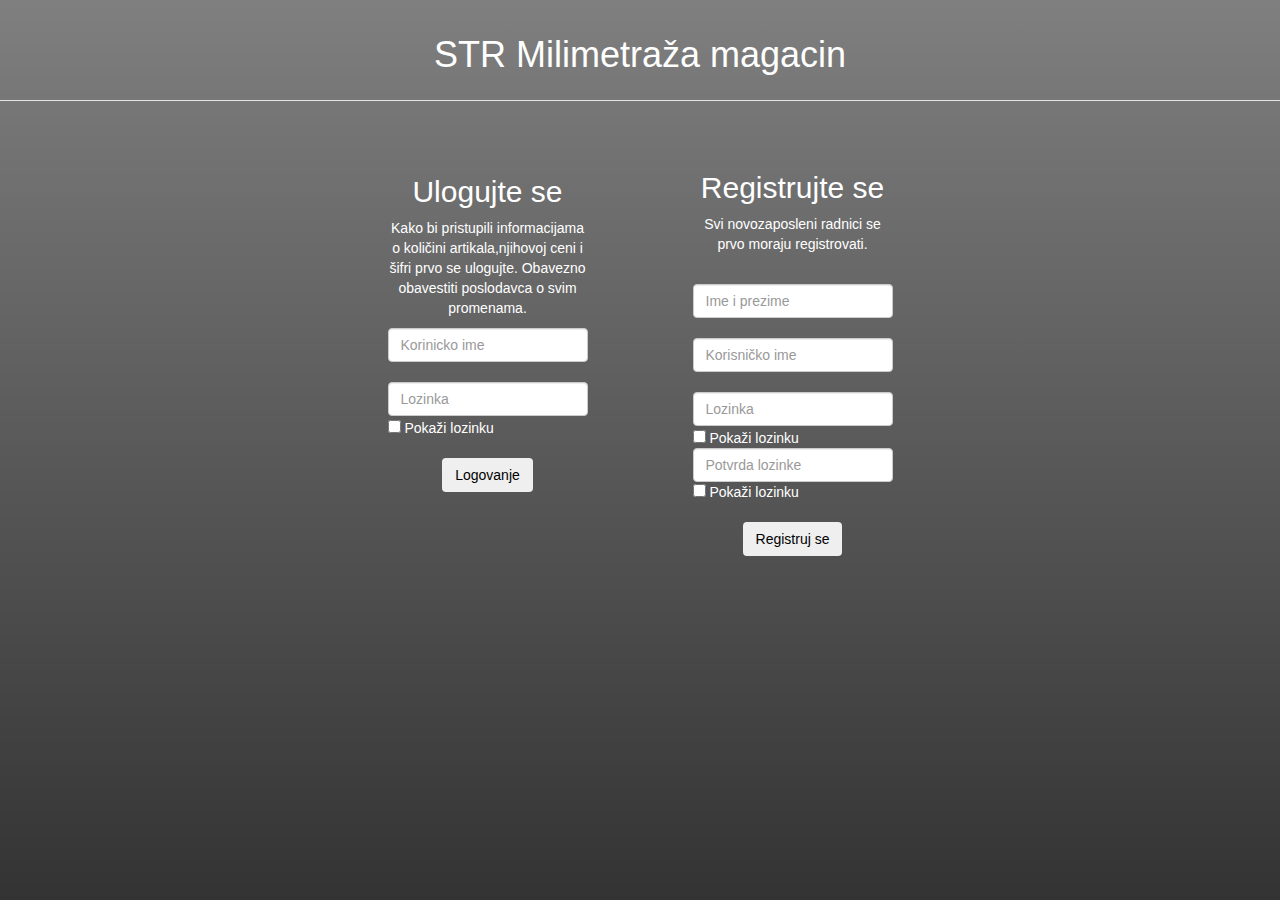
<file: index.html>
<!DOCTYPE html>
<html lang="en">
<head>
    <meta charset="UTF-8">
    <meta http-equiv="X-UA-Compatible" content="IE=edge">
    <meta name="viewport" content="width=device-width, initial-scale=1.0">

    <link rel="stylesheet" href="https://maxcdn.bootstrapcdn.com/bootstrap/3.3.7/css/bootstrap.min.css" integrity="sha384-BVYiiSIFeK1dGmJRAkycuHAHRg32OmUcww7on3RYdg4Va+PmSTsz/K68vbdEjh4u" crossorigin="anonymous">
    <link rel="icon" href="https://cdn-icons-png.flaticon.com/512/1590/1590476.png">
    <link rel="stylesheet" href="style.css">
    <title>Login stranica</title>

    <style>
        body{
            background-image: linear-gradient(rgba(0, 0, 0, 0.5),
                       rgba(0, 0, 0, 0.8)), url("https://images.pexels.com/photos/821735/pexels-photo-821735.jpeg?auto=compress&cs=tinysrgb&w=1260&h=750&dpr=1");
            
            background-position: 50% 50%;
            background-repeat: no-repeat;
            background-attachment: fixed;
            background-size: cover;
        }

        h1,h2,p{
            color:white;
            text-align: center;
        }
        div{
            text-align: center;
            color:white;
        }
        .col-md-8{
           width: 50%; 
           text-align: center;
        }
    </style>
</head>


<body>
    <div class="modal-header">
        <h1>STR Milimetraža magacin</h1>
    </div>
<div class="col-md-8 col-md-offset-3 box" style="margin-top: 50px;">
    
   
        

        <div class="login" style="width:200px;margin: 0 auto;">
           
                <h2>Ulogujte se</h2>
                <p>Kako bi pristupili informacijama o količini artikala,njihovoj ceni i šifri prvo se ulogujte. Obavezno obavestiti poslodavca o svim promenama.</p>   
                
                <input type="text" class="form-control" name="uname" placeholder="Korinicko ime" id="username" style="width: 200px; margin:0 auto;"><br>
                <div style="display: inline-block;">
                    <div style="float: left;">
                        <input type="password" name="pass" class="form-control" placeholder="Lozinka" id="pass" style="width: 200px;">
                    </div><br>   
                    <div style="float: left; display: block;">
                        <input type="checkbox" onclick="sakrij('pass')" class="form-check-input"> Pokaži lozinku
                    </div>
                </div>
                <br><br>
                <input type="button" id="log" onclick="logovanje()" value="Logovanje" class="btn btn-light" style="color: black;">
                <br><br><br><br>
        
        </div>

        <br>
           
  
            <div class="login" id="registracija" style="width:200px;margin: 0 auto;">
                <h2>Registrujte se</h2>
                <p>Svi novozaposleni radnici se prvo moraju registrovati.</p>
                <br>
                <input type="text" class="form-control" placeholder="Ime i prezime" id="ime" style="width: 200px;margin:0 auto;"><br>
                <input type="text" class="form-control" placeholder="Korisničko ime" id="korisnickoIme" style="width: 200px;margin:0 auto;"><br>
                <input type="password" class="form-control" placeholder="Lozinka" id="lozinka" style="width: 200px;margin:0 auto;">
                <div style="float: left; display: block;">
                    <input type="checkbox" onclick="sakrij('lozinka')" class="form-check-input" tyle="margin:0 auto;"> Pokaži lozinku <br>
                </div><br>
                <input type="password" class="form-control" placeholder="Potvrda lozinke" id="lozinkaPotvrda" style="width: 200px;margin:0 auto;">
                <div style="float: left; display: block;">
                    <input type="checkbox" onclick="sakrij('lozinkaPotvrda')" class="form-check-input" style="margin:0 auto;"> Pokaži lozinku <br> <br>
                </div>
               
                <input type="button" id="reg" onclick="regist()" value="Registruj se" class="btn btn-light" style="color: black;">
            </div><br><br>
                
        </div>

        <div class="modal-body"  style="width: 300px;margin:0 auto;">
            
        </div>
        <br>     
    
    </div>

    <script src="http://code.jquery.com/jquery-3.2.1.min.js" integrity="sha256-hwg4gsxgFZhOsEEamdOYGBf13FyQuiTwlAQgxVSNgt4=" crossorigin="anonymous"></script>
    <script src="https://maxcdn.bootstrapcdn.com/bootstrap/3.3.7/js/bootstrap.min.js" integrity="sha384-Tc5IQib027qvyjSMfHjOMaLkfuWVxZxUPnCJA7l2mCWNIpG9mGCD8wGNIcPD7Txa" crossorigin="anonymous"></script>

    <script type="text/javascript">

        //brisanje u slucaju neispravnih unosa
         $(document).ready(function(){
            $("#prosledi").on('click', function () {
                $("#ime").val('');
                $("#korisnickoIme").val('');
                $("#lozinka").val('');
                $("#lozinkaPotvrda").val('');
            });
        });
        $(document).ready(function(){
            $("#log").on('click', function () {
                $("#username").val('');
                $("#pass").val('');
            });
        });

        //logika logovanja na stranicu uz AJAX
        function logovanje(){
            var u = $("#username");
            var p = $("#pass");
                
            if (isNotEmpty(u) & isNotEmpty(p)){
                $.ajax({
                    url: 'logovanje.php',
                    method: 'POST',
                    dataType: 'text',
                    data: {
                        key: 'log',
                        username: u.val(),
                        pass: p.val(),
                    },
                    success: function(data){
                        if (data == "ERROR"){
                            alert('Neuspesno ste se prijavili!');
                        }
                        else {
                            window.location = "pocetna.html";
                        }
                    }
                })
            }
        }

        //logika registrovanja na stranicu uz AJAX
        function regist(){
            var name = $("#ime");
            var username = $("#korisnickoIme");
            var password = $("#lozinka");
            var check = $("#lozinkaPotvrda");
                
            if (isNotEmpty(name) & isNotEmpty(username) & isNotEmpty(password) & isNotEmpty(check)){
                if(password.val() == check.val()){
                    $.ajax({
                        url: 'logovanje.php',
                        method: 'POST',
                        dataType: 'text',
                        data: {
                            key: 'reg',
                            name: name.val(),
                            username: username.val(),
                            password: password.val(),
                        },
                        success: function(data){
                            if (data == "Podaci sačuvani u našoj bazi!"){
                                alert('Podaci sačuvani u našoj bazi!');
                                window.location = "index.html";
                            } else {
                                alert('Registracija neuspesna Podaci nisu sacuvani u bazi!');
                            }
                        }
                    })
                } else {
                    alert("Lozinke nisu iste.");
                    password.css('border', '1px solid red');
                    check.css('border', '1px solid red');
                }
            }
        }


        
        
        
        //logika sakrivanja password-a
        function sakrij(nesto){
            var x = document.getElementById(nesto);
            if (x.type === "password"){
                x.type = "text";
            } else x.type = "password";
        }

        //logika vizuelnog obracanja u slucaju da je forma prazna!
        function isNotEmpty(poziv){
            if (poziv.val() == ''){
                poziv.css('border', '1px solid red');
                return false;
            } else 
                poziv.css('border','');
            return true;
        }


    </script>

</body>
</html>
</file>
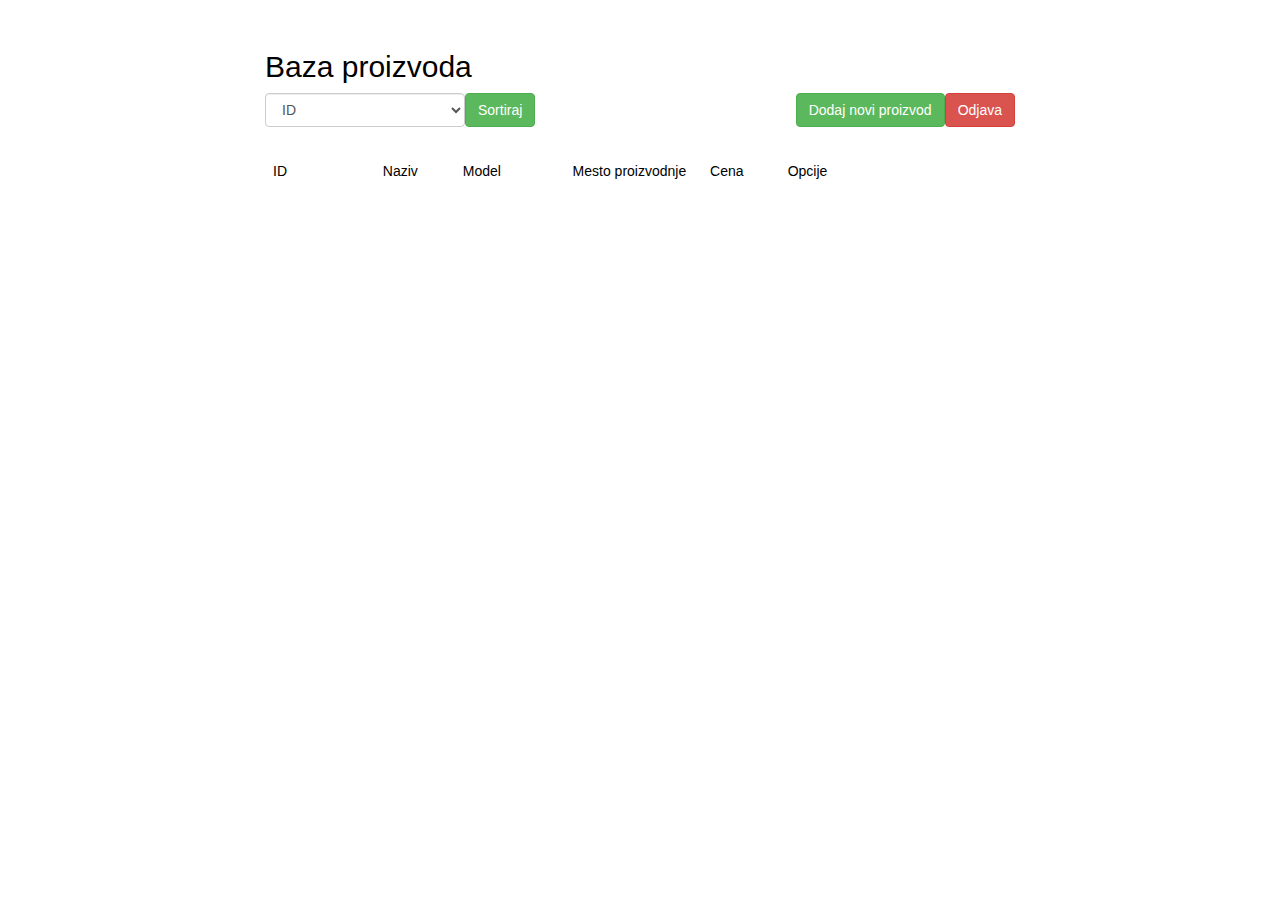
<file: pocetna.html>
<!DOCTYPE html>
<html lang="en">
<head>
    <meta charset="UTF-8">
    <meta http-equiv="X-UA-Compatible" content="IE=edge">
    <meta name="viewport" content="width=device-width, initial-scale=1.0">
    <link rel="stylesheet" href="https://maxcdn.bootstrapcdn.com/bootstrap/3.3.7/css/bootstrap.min.css" integrity="sha384-BVYiiSIFeK1dGmJRAkycuHAHRg32OmUcww7on3RYdg4Va+PmSTsz/K68vbdEjh4u" crossorigin="anonymous">
    <link rel="icon" href="https://cdn-icons-png.flaticon.com/512/1590/1590476.png">
    <title>Pocetna strana</title>

    <style>
        body{
            background-image:url("https://e1.pxfuel.com/desktop-wallpaper/83/685/desktop-wallpaper-various-sewing-utensils-on-white-backgrounds-utensils.jpg");
            
            background-position: 50% 50%;
            background-repeat: no-repeat;
            background-attachment: fixed;
            background-size: cover;
        }

        h1,h2,div{
            color:black;
        }
       

        .table-hover tbody tr:hover td {
            background: rgb(171, 171, 171);
        }       

        .modal-title{
            color:black;
        }

        #vidi{
            color:black;
        }
    </style>
</head>
<body>
    <div class="container" style="margin-top: 30px;">
        <div id="tableManager" class="modal fade">
            <div class="modal-dialog">
                <div class="modal-content">
                <div class="modal-header">
                    <h2 id ="naslov" class="modal-title">Unos novog proizvoda:</h2>
                </div>
                <div class="modal-body">
                    <div id="izmeni">
                        <input type="text" class="form-control" placeholder="ID..." id="pr_id"><br>
                        <input type="text" class="form-control" placeholder="Naziv..." id="naziv"><br>
                        <input type="text" class="form-control" placeholder="Model..." id="model"><br>
                        <input type="text" class="form-control" placeholder="Mesto proizvodnje..." id="mesto_proizvodnje"><br>
                        <input type="text" class="form-control" placeholder="Cena..." id="cena"><br>
                        <input type="hidden" id="izmeniPrID" value="0">
                    </div>
                    <div id="vidi" style="display:none;">
                        <h3>Naziv:</h3>
                        <div id="nazivProizvoda"></div>
                        <hr>
                        <h3>Model:</h3>
                        <div id="modelProizvoda"></div>
                    </div> 
                </div>
                <div class="modal-footer">
                    <input type="button" class="btn btn-primary" data-dismiss="modal" value="Izađi" id="closeBtn" style="display: none;">
                    <input type="button" id="manageBtn" onclick="glavna('ubaci')" value="Sačuvaj" class="btn btn-success">
                </div>
                </div>
            </div>
        </div>

        <div class="row"> 
            <div class="col-md-8 col-md-offset-2">  
                <h2>Baza proizvoda</h2>
                <div>
                <div style="width: 200px; float: left;">
                    <select class="form-control" id="izbor">
                        <option value="pr_id">ID</option>
                        <option value="naziv">Naziv</option>
                        <option value="model">Model</option>
                        <option value="mesto_proizvodnje">Mesto proizvodnje</option>
                        <option value="cena">Cena</option>
                    </select>
                </div>
                <div style="float: left;">
                    <input type="button" onclick="sortiraj()" class="btn btn-success" id="sortiraj" value="Sortiraj">
                </div>
                <div style="float: right;">
                    <input type="button" onclick="odjava()" value="Odjava" class="btn btn-danger">
                </div>
                <div style="float: right;"> 
                    <input type="button" class="btn btn-success" id="dodajNovi" value="Dodaj novi proizvod">
                </div>
                
            </div>
            <br><br><br>
            <table class="table table-hover table-dark">
                <thead>
                    <tr>
                        <td width=70px>ID</td>
                        <td width=25px>Naziv</td>
                        <td width=70px>Model</td>
                        <td width=30x>Mesto proizvodnje</td>
                        <td width=30px>Cena</td>
                        <td width="150px">Opcije</td>
                    </tr>
                </thead>
                <tbody id="hhh">

                </tbody>
            </table>

        </div>
    </div>
    <div id="result"></div>

    <script src="http://code.jquery.com/jquery-3.2.1.min.js" integrity="sha256-hwg4gsxgFZhOsEEamdOYGBf13FyQuiTwlAQgxVSNgt4=" crossorigin="anonymous"></script>
    <script src="https://maxcdn.bootstrapcdn.com/bootstrap/3.3.7/js/bootstrap.min.js" integrity="sha384-Tc5IQib027qvyjSMfHjOMaLkfuWVxZxUPnCJA7l2mCWNIpG9mGCD8wGNIcPD7Txa" crossorigin="anonymous"></script>
    
    <script type="text/javascript">

        $(document).ready(function(){
            $("#dodajNovi").on('click', function () {
                $("#tableManager").modal('show');
            });

        $("#tableManager").on('hidden.bs.modal', function () {
               $("#izmeni").fadeIn();
               $("#vidi").fadeOut();
               $("#izmeniPrID").val(0);
               $("#pr_id").val("");
               $("#naziv").val("");
               $("#model").val("");
               $("#mesto_proizvodnje").val("");
               $("#cena").val("");
               $("#closeBtn").fadeOut();
               $(".modal-title").html("Unos novog proizvoda:");
               document.getElementById("pr_id").disabled = false;
               $("#manageBtn").attr('value', 'Dodaj').attr('onclick', "glavna('ubaci')").fadeIn();
               $("div").css("color", "white");
            });    
          
            ucitajPodatke(0, 50);
        });

        function sortiraj(){
            $("#hhh tr").remove();
            ucitajPodatke(0,50);
        }

        function odjava(){
            window.location.replace("index.html");
        }

        function ucitajPodatke(start, limit) {
            var sort = $("#izbor").val();
            console.log(sort);
            $.ajax({
                url: 'pocetnaFunkcionalnosti.php',
                method: 'POST',
                dataType: 'text',
                data: {
                    key: 'ucitaj',
                    sort: sort,
                    start: start,
                    limit: limit
                }, success: function (response) {
                    if (response != "reachedMax") {
                        $('tbody').append(response);
                        start += limit;
                        ucitajPodatke(start, limit);
                    }
                }
            });
        }

        function izmeniPogledaj(broj_reda, tip){
            $.ajax({
                    url: 'pocetnaFunkcionalnosti.php',
                    method: 'POST',
                    dataType: 'json',
                    data: {
                        key: 'uzmiPodatke',
                        pr_id: broj_reda
                    },
                    success: function(response){
                        
                        if(tip == "pogledaj"){
                            $(".modal-title").html("Informacije");
                            $("#vidi").fadeIn();
                            $("#izmeni").fadeOut();
                            $("#nazivProizvoda").html(response.naziv);
                            $("#modelProizvoda").html(response.model);
                            $("#manageBtn").fadeOut();
                            $("#closeBtn").fadeIn();
                            $("div").css("color", "black");
                        } else {
                            $("#izmeni").fadeIn();
                            $("#vidi").fadeOut();
                            $("#izmeniPrID").val(broj_reda);
                            $("#pr_id").val(response.pr_id);
                            $("#naziv").val(response.naziv);
                            $("#model").val(response.model);
                            $("#mesto_proizvodnje").val(response.mesto_proizvodnje);
                            $("#cena").val(response.cena);
                            $("#manageBtn").attr('value','Sačuvaj izmene').attr('onclick', "glavna('izmeni')");
                            $("#closeBtn").fadeOut();
                            $(".modal-title").html("Izmenite konkretan model proizvoda " + " " + response.model);
                            document.getElementById("pr_id").disabled = true;
                            
                        }
                        $("#tableManager").modal('show');
                }     
                });
                
        }

        function izbrisi(broj_reda){
            if(confirm('Da li ste sigurni da biste obrisali?')){
                $.ajax({
                    url: 'pocetnaFunkcionalnosti.php',
                    method: 'POST',
                    dataType: 'text',
                    data: {
                        key: 'izbrisi',
                        pr_id: broj_reda
                    }, success: function (response) {
                        $("#proizod_"+broj_reda).parent().remove();
                        alert(response);
                        location.reload();
                    }
                });
            }
        }

        function glavna(operacija){

            var pr = $("#pr_id");
            var n = $("#naziv");
            var m = $("#model");
            var mp = $("#mesto_proizvodnje");
            var c = $("#cena");
            
                
            if (isNotEmpty(n) & isNotEmpty(m) & isNotEmpty(mp) & isNotEmpty(c)){
                $.ajax({
                    url: 'pocetnaFunkcionalnosti.php',
                    method: 'POST',
                    dataType: 'text',
                    data: {
                        key: operacija,
                        pr_id: pr.val(),
                        naziv: n.val(),
                        model: m.val(),
                        mesto_proizvodnje: mp.val(),
                        cena: c.val()
                    },
                    success: function(data){
                            if(data!='Ubacen novi model proizvoda!' || data!='Uspešno izmenjen proizvod!'){
                                alert(data);
                            } else {
                                alert(data);
                            }
                            
                            location.reload();
                        }
                })
            }
        }

function isNotEmpty(poziv){
            if (poziv.val() == ''){
                poziv.css('border', '1px solid red');
                return false;
            } else 
                poziv.css('border','');
            return true;
        }

        function resetuj(){
            document.getElementById('pr_id').value='';
            document.getElementById('naziv').value='';
            document.getElementById('model').value='';
            document.getElementById('mesto_proizvodnje').value='';  
            document.getElementById('cena').value='';  
        }

    </script>
</body>
</html>
</file>
<file: style.css>
.box{
    display: flex;
    align-items: center;
    justify-content: center;
}

.login{
    width: 50;
}
</file>
